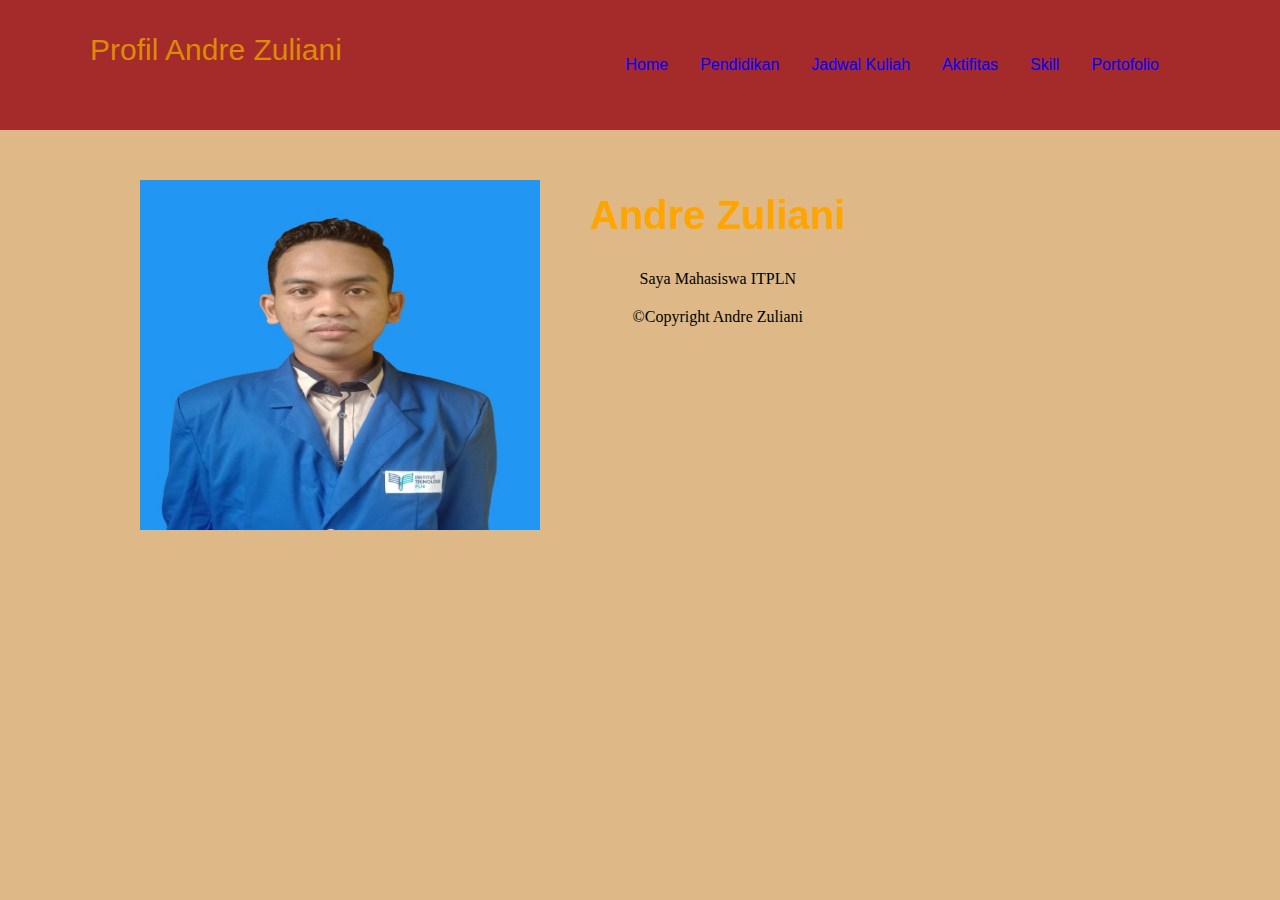
<file: index.html>
<!DOCTYPE html>
<head>
    <meta charset="UTF-8">
    <meta name="viewport" content="width=device-width", initial-scale="1.0">
    <title>Andre Zuliani</title>
    <link rel="stylesheet" href="home.css">
</head>

<body>
    <nav>
        <div class="wrapper">
            <div class="logo"><a href="">Profil Andre Zuliani</a></div>
            <div class="menu">
                <ul>
                    <li><a href="index.html">Home</a></li>
                    <li><a href="Pendidikan.html">Pendidikan</a></li>
                    <li><a href="Jadwal Kuliah.html">Jadwal Kuliah</a></li>
                    <li><a href="aktifitas.html">Aktifitas</a></li>
                    <li><a href="skill.html">Skill</a></li>
                    <li><a href="portofolio.html" class="tbl-biru">Portofolio</a> </a></li>
                </ul>
            </div>
        </div>
    </nav>  
    <div class="wrapper">
        <section id="home">
            <img src="Andre.jpg">
            <div class="kolom">
                <p class=""deskripsi></p>
                    <h2>Andre Zuliani</h2> 
                    <p><script src="home.js"></script></p>
                    <div class="footer">©Copyright Andre Zuliani</div>
            </div>
        </section>
    </div>
</body>
</html>
</file>
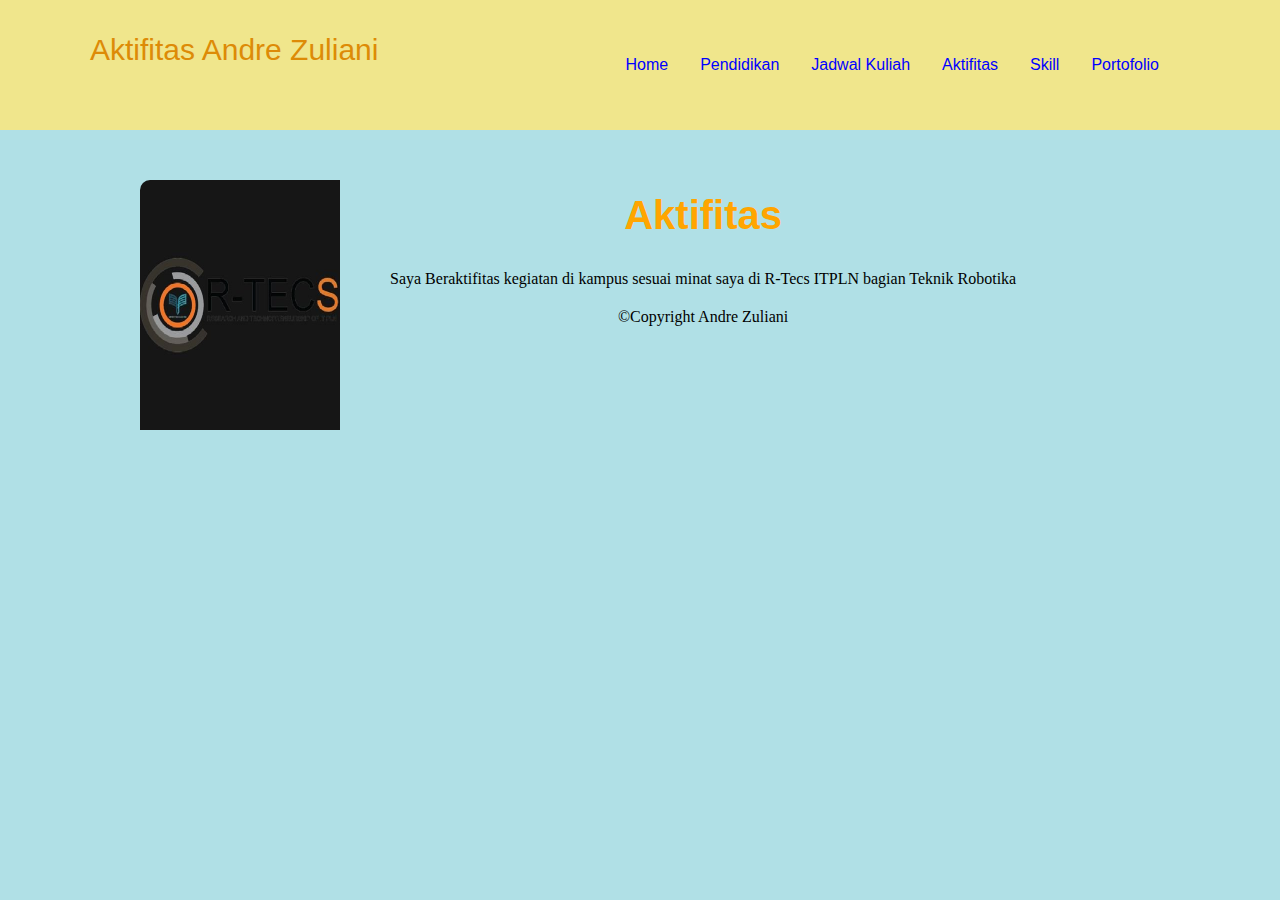
<file: aktifitas.html>
<!DOCTYPE html>
<head>
    <meta charset="UTF-8">
    <meta name="viewport" content="width=device-width", initial-scale="1.0">
    <title>Andre Zuliani</title>
    <link rel="stylesheet" href="Aktifitas.css">
</head>

<body>
    <nav>
        <div class="wrapper">
            <div class="logo"><a href="">Aktifitas Andre Zuliani</a></div>
            <div class="menu">
                <ul>
                    <li><a href="index.html">Home</a></li>
                    <li><a href="Pendidikan.html">Pendidikan</a></li>
                    <li><a href="Jadwal Kuliah.html">Jadwal Kuliah</a></li>
                    <li><a href="aktifitas.html">Aktifitas</a></li>
                    <li><a href="skill.html">Skill</a></li>
                    <li><a href="portofolio.html" class="tbl-biru">Portofolio</a> </a></li>
                </ul>
            </div>
        </div>
    </nav>
    <div class="wrapper">
        <section id="home">
            <img src="rtecs.jpg" style="border-start-start-radius:60px;" width="250px">
            <div class="kolom">
                <p class=""deskripsi></p>
                    <h2>Aktifitas</h2> 
                    <p><script src="aktifitas.js"></script></p>
                    <div class="footer">©Copyright Andre Zuliani</div>
            </div>
        </section>
    </div>
</body>
</html>
</file>
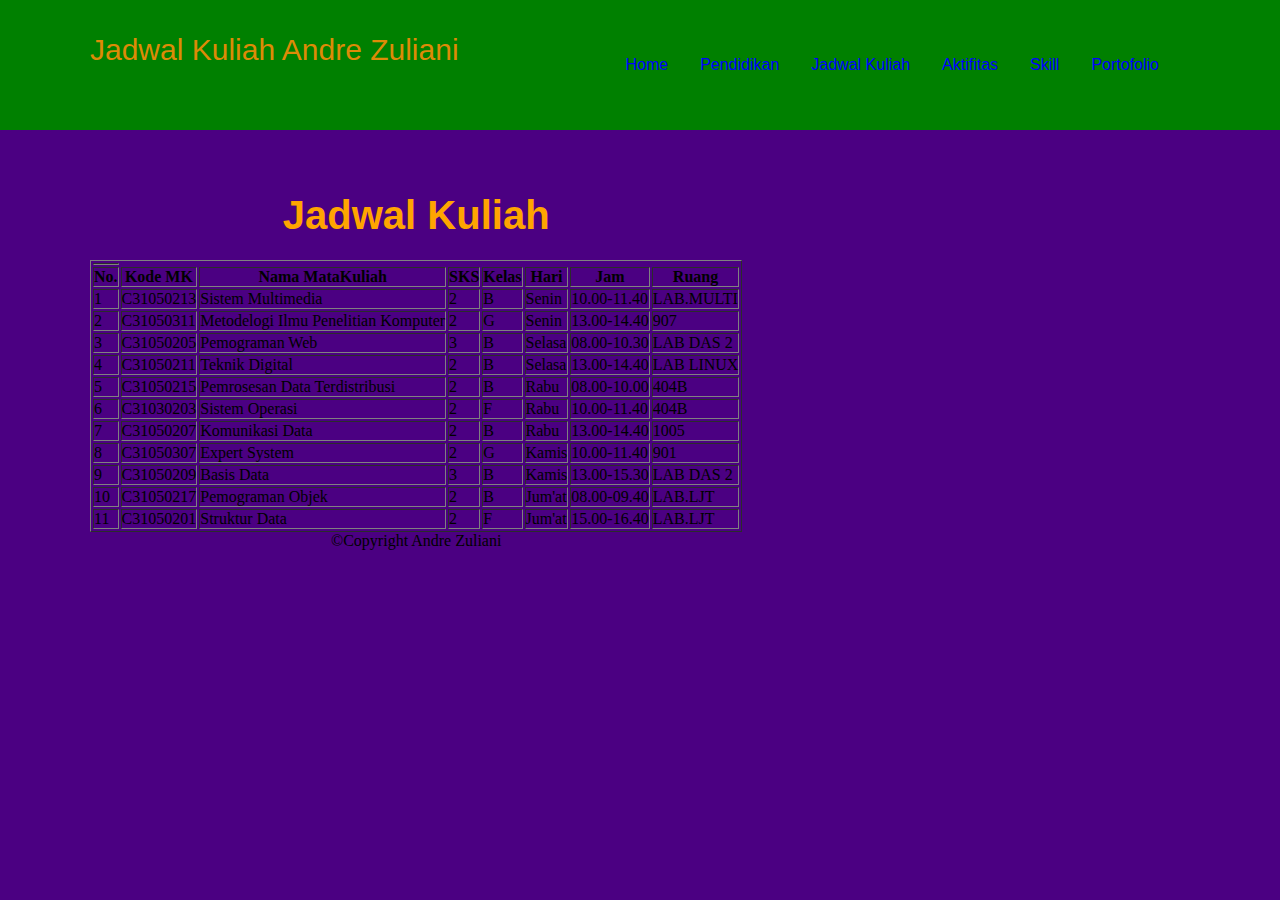
<file: Jadwal Kuliah.html>
<!DOCTYPE html>
<head>
    <meta charset="UTF-8">
    <meta name="viewport" content="width=device-width", initial-scale="1.0">
    <title>Andre Zuliani</title>
    <link rel="stylesheet" href="Jadwal Kuliah.css">
</head>

<body>
    <nav>
        <div class="wrapper">
            <div class="logo"><a href="">Jadwal Kuliah Andre Zuliani</a></div>
            <div class="menu">
                <ul>
                    <li><a href="index.html">Home</a></li>
                    <li><a href="Pendidikan.html">Pendidikan</a></li>
                    <li><a href="Jadwal Kuliah.html">Jadwal Kuliah</a></li>
                    <li><a href="aktifitas.html">Aktifitas</a></li>
                    <li><a href="skill.html">Skill</a></li>
                    <li><a href="portofolio.html" class="tbl-biru">Portofolio</a> </a></li>
                </ul>
            </div>
        </div>
    </nav>
    <div class="wrapper">
        <section id="home">
            <div class="kolom">
                <p class=""deskripsi></p>
                    <h2>Jadwal Kuliah</h2> 
                    <table border="1">
                        <tr>
                            <th rowspan="1"></th>
                            <tr>
                                <th>No.</th>
                                <th>Kode MK</th>
                                <th>Nama MataKuliah</th>
                                <th>SKS</th>
                                <th>Kelas</th>
                                <th>Hari</th>
                                <th>Jam</th>
                                <th>Ruang</th>
                            </tr>
                            <tr>
                                <td>1</td>
                                <td>C31050213</td>
                                <td>Sistem Multimedia</td>
                                <td>2</td>
                                <td>B</td>
                                <td>Senin</td>
                                <td>10.00-11.40</td>
                                <td>LAB.MULTI</td>
                            </tr>
                            <tr>
                                <td>2</td>
                                <td>C31050311</td>
                                <td>Metodelogi Ilmu Penelitian Komputer</td>
                                <td>2</td>
                                <td>G</td>
                                <td>Senin</td>
                                <td>13.00-14.40</td>
                                <td>907</td>
                            </tr>
                            <tr>
                                <td>3</td>
                                <td>C31050205</td>
                                <td>Pemograman Web</td>
                                <td>3</td>
                                <td>B</td>
                                <td>Selasa</td>
                                <td>08.00-10.30</td>
                                <td>LAB DAS 2</td>
                            </tr>
                            <tr>
                                <td>4</td>
                                <td>C31050211</td>
                                <td>Teknik Digital</td>
                                <td>2</td>
                                <td>B</td>
                                <td>Selasa</td>
                                <td>13.00-14.40</td>
                                <td>LAB LINUX</td>
                            </tr>
                            <tr>
                                <td>5</td>
                                <td>C31050215</td>
                                <td>Pemrosesan Data Terdistribusi</td>
                                <td>2</td>
                                <td>B</td>
                                <td>Rabu</td>
                                <td>08.00-10.00</td>
                                <td>404B</td>
                            </tr>
                            <tr>
                                <td>6</td>
                                <td>C31030203</td>
                                <td>Sistem Operasi</td>
                                <td>2</td>
                                <td>F</td>
                                <td>Rabu</td>
                                <td>10.00-11.40</td>
                                <td>404B</td>
                            </tr>
                            <tr>
                                <td>7</td>
                                <td>C31050207</td>
                                <td>Komunikasi Data</td>
                                <td>2</td>
                                <td>B</td>
                                <td>Rabu</td>
                                <td>13.00-14.40</td>
                                <td>1005</td>
                            </tr>
                            <tr>
                                <td>8</td>
                                <td>C31050307</td>
                                <td>Expert System</td>
                                <td>2</td>
                                <td>G</td>
                                <td>Kamis</td>
                                <td>10.00-11.40</td>
                                <td>901</td>
                            </tr>
                            <tr>
                                <td>9</td>
                                <td>C31050209</td>
                                <td>Basis Data</td>
                                <td>3</td>
                                <td>B</td>
                                <td>Kamis</td>
                                <td>13.00-15.30</td>
                                <td>LAB DAS 2</td>
                            </tr>
                            <tr>
                                <td>10</td>
                                <td>C31050217</td>
                                <td>Pemograman Objek</td>
                                <td>2</td>
                                <td>B</td>
                                <td>Jum'at</td>
                                <td>08.00-09.40</td>
                                <td>LAB.LJT</td>
                            </tr>
                            <tr>
                                <td>11</td>
                                <td>C31050201</td>
                                <td>Struktur Data</td>
                                <td>2</td>
                                <td>F</td>
                                <td>Jum'at</td>
                                <td>15.00-16.40</td>
                                <td>LAB.LJT</td>
                            </tr>
                        </table>
                       <div class="footer">©Copyright Andre Zuliani</div>
            </div>
        </section>
    </div>
</body>
</html>
</file>
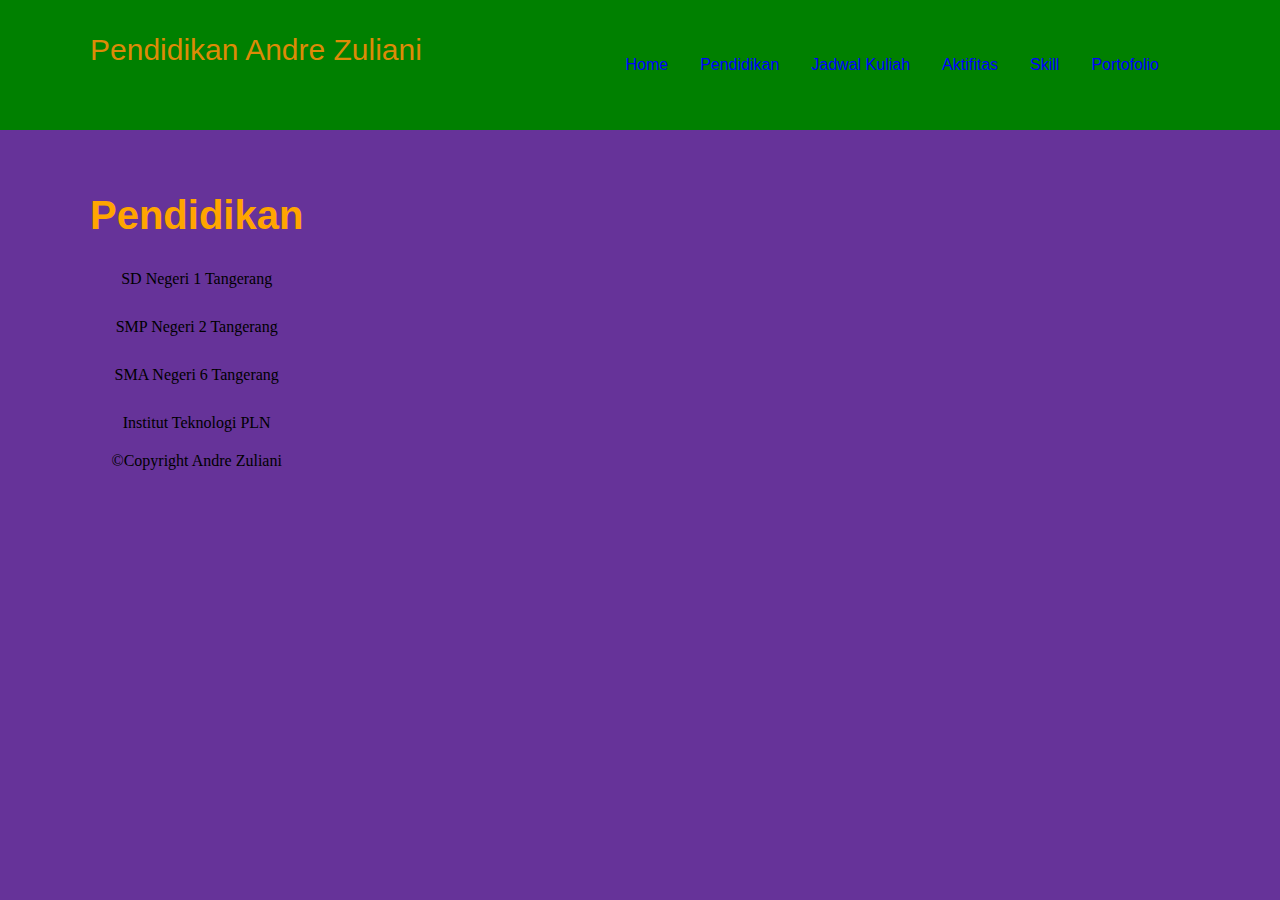
<file: Pendidikan.html>
<!DOCTYPE html>
<head>
    <meta charset="UTF-8">
    <meta name="viewport" content="width=device-width", initial-scale="1.0">
    <title>Andre Zuliani</title>
    <link rel="stylesheet" href="Pendidikan.css">
</head>

<body>
    <nav>
        <div class="wrapper">
            <div class="logo"><a href="">Pendidikan Andre Zuliani</a></div>
            <div class="menu">
                <ul>
                    <li><a href="index.html">Home</a></li>
                    <li><a href="Pendidikan.html">Pendidikan</a></li>
                    <li><a href="Jadwal Kuliah.html">Jadwal Kuliah</a></li>
                    <li><a href="aktifitas.html">Aktifitas</a></li>
                    <li><a href="skill.html">Skill</a></li>
                    <li><a href="portofolio.html" class="tbl-biru">Portofolio</a> </a></li>
                </ul>
            </div>
        </div>
    </nav>
    <div class="wrapper">
        <section id="home">
            <div class="kolom">
                <p class=""deskripsi></p>
                    <h2>Pendidikan</h2> 
                    <p>SD Negeri 1 Tangerang</p>
                    <p>SMP Negeri 2 Tangerang</p>
                    <p>SMA Negeri 6 Tangerang</p>
                    <p>Institut Teknologi PLN</p>
                    <div class="footer">©Copyright Andre Zuliani</div>
            </div>
        </section>
    </div>
</body>
</html>
</file>
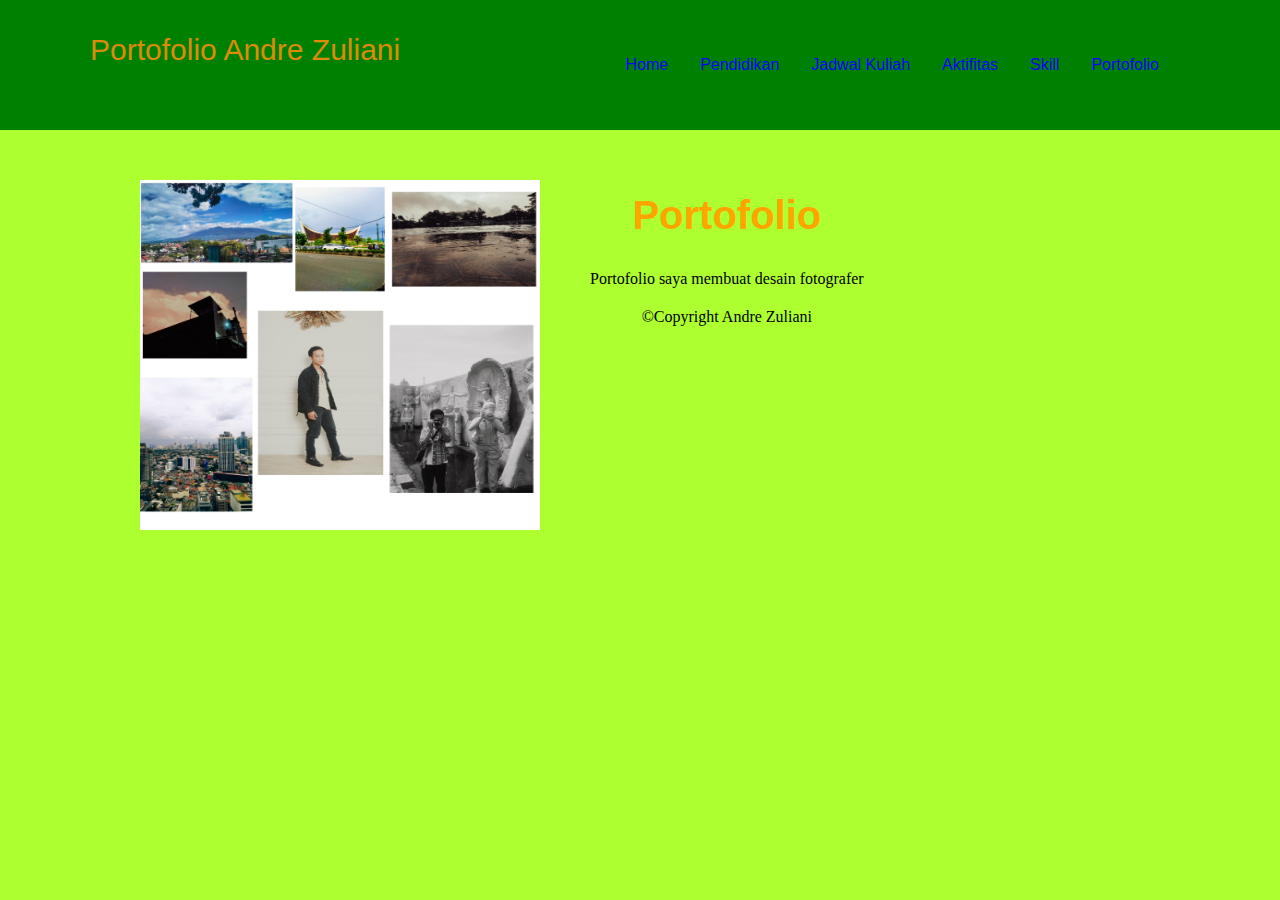
<file: portofolio.html>
<!DOCTYPE html>
<head>
    <meta charset="UTF-8">
    <meta name="viewport" content="width=device-width", initial-scale="1.0">
    <title>Andre Zuliani</title>
    <link rel="stylesheet" href="Portofolio.css">
</head>

<body>
    <nav>
        <div class="wrapper">
            <div class="logo"><a href="">Portofolio Andre Zuliani</a></div>
            <div class="menu">
                <ul>
                    <li><a href="index.html">Home</a></li>
                    <li><a href="Pendidikan.html">Pendidikan</a></li>
                    <li><a href="Jadwal Kuliah.html">Jadwal Kuliah</a></li>
                    <li><a href="aktifitas.html">Aktifitas</a></li>
                    <li><a href="skill.html">Skill</a></li>
                    <li><a href="portofolio.html" class="tbl-biru">Portofolio</a> </a></li>
                </ul>
            </div>
        </div>
    </nav>
    <div class="wrapper">
        <section id="home">
            <img src="portofolio.jpg" style="border-block-start-style:100px;" >
            <div class="kolom">
                <p class=""deskripsi></p>
                    <h2>Portofolio</h2> 
                    <p><script src="portofolio.js" ></script></p>
                    <div class="footer">©Copyright Andre Zuliani</div>
            </div>
        </section>
    </div>
</body>
</html>
</file>
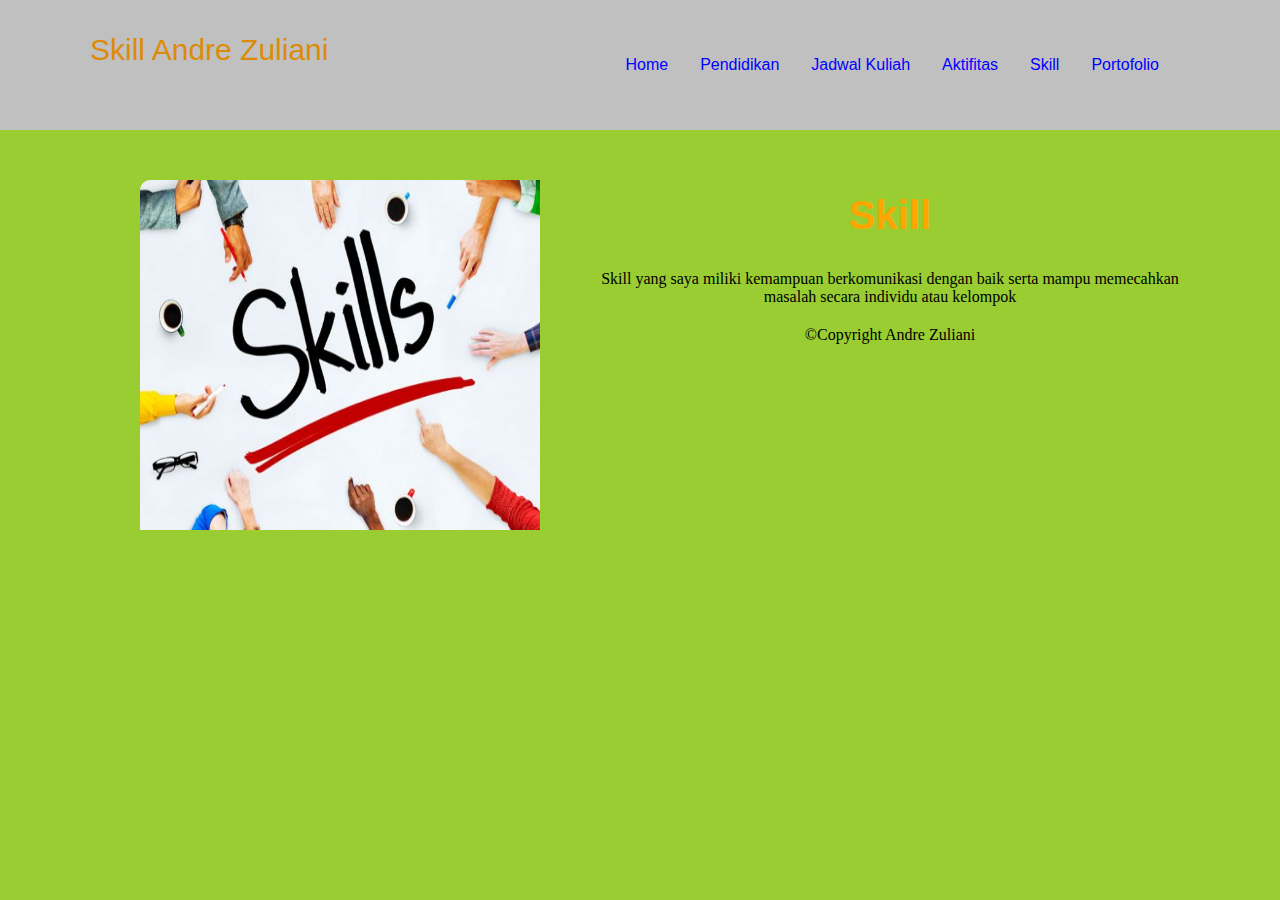
<file: skill.html>
<!DOCTYPE html>
<head>
    <meta charset="UTF-8">
    <meta name="viewport" content="width=device-width", initial-scale="1.0">
    <title>Andre Zuliani</title>
    <link rel="stylesheet" href="skill.css">
</head>

<body>
    <nav>
        <div class="wrapper">
            <div class="logo"><a href="">Skill Andre Zuliani</a></div>
            <div class="menu">
                <ul>
                    <li><a href="index.html">Home</a></li>
                    <li><a href="Pendidikan.html">Pendidikan</a></li>
                    <li><a href="Jadwal Kuliah.html">Jadwal Kuliah</a></li>
                    <li><a href="aktifitas.html">Aktifitas</a></li>
                    <li><a href="skill.html">Skill</a></li>
                    <li><a href="portofolio.html" class="tbl-biru">Portofolio</a> </a></li>
                </ul>
            </div>
        </div>
    </nav>
    <div class="wrapper">
        <section id="home">
            <img src="skills.jpg" style="border-start-start-radius:60px;" width="250px">
            <div class="kolom">
                <p class=""deskripsi></p>
                    <h2>Skill</h2> 
                    <p><script src="skill.js"></script></p>
                    <div class="footer">©Copyright Andre Zuliani</div>
            </div>
        </section>
    </div>
</body>
</html>
</file>
<file: home.css>
*{
    text-decoration: none;
    margin: 0px;
    padding: 0px;
}

body {
    margin: 0px;
    padding: 0px;
    font-family: 'Times New Roman', Times, serif;
    background-color: burlywood;
}

.wrapper {
    width: 1100px;
    margin: auto;
    position: relative;
}

.logo a {
    margin: center;
    font-size: 30px;
    font-weight: 50px;
    float: left;
    font-family: 'Gill Sans', 'Gill Sans MT', Calibri, 'Trebuchet MS', sans-serif;
    color:#dd8b07;
    z-index: -1px;
}

.menu {
    float: right;
    list-style: none;
    display: inline-block;
    color: black;
    font-family: 'releway', sans-serif;
    padding: 15px 15px;
}

nav {
    width: 100%;
    margin: auto;
    display: flex;
    line-height: 100px;
    position: sticky;
    position: -webkit-sticky;
    top: 0;
    background:brown;
    margin-block-end: auto;
    z-index: 1;
}

nav ul {
    list-style-type: none;
    margin: 0;
    padding: 0;
    overflow: hidden;
}

nav ul li {
    float: left;
}

nav ul li a{
    color: blue;
    font font-weight: bold;
    text-align: center;
    padding: 0px 16px 0px 16px;
    text-decoration: none;
}

nav ul li a:hover {
    text-decoration: underline;
}

section {
    margin: auto;
    display: flex;
    margin-bottom: 50px;
    z-index: -1;
}

section img {
    border: 100px;
    width: 400px;
    height: 350px;
    z-index: -1px;
    text-align: center;
    padding: 50px;
}

.kolom {
    margin-top: 20px;
   margin-bottom: 50px;
}

.kolom .deskripsi {
    font-size: 20px;
    font-weight: bold;
    font-family: bold;
    color: orange;
}

h2 {
    font-family: 'Gill Sans', 'Gill Sans MT', Calibri, 'Trebuchet MS', sans-serif ;
    font-weight: 800;
    font-size: 40px;
    margin-bottom: 20px;
    color: orange;
    width: 100%;
    line-height: 50px;
    text-align: center;
}

.table {
    cellpadding: 20;
}

h1 {
    font-family: 'comic sans me' ;
    font-weight: 400;
    font-size: 20px;
    margin-bottom: 20px;
    color: violet;
    width: 90%;
    line-height: 50px;
    text-align: center;
}

a. tbl-biru {
    background: orange;
    border-radius: 20px;
    margin-top: 20px;
    padding: 15px 20px 15px 20px;
    color: blue;
    cursor: pointer;
    font-weight: bold;
    text-align: center;
}

a. tbl-biru:hover {
    color: orange;
    text-decoration: none;
}

p {
    margin: 10px 0px 10px 0px;
    padding: 10px 0px 10px 0px;
    text-align: center;
}

.footer {
    position: -webkit-sticky;
    bottom:0;
    width:100%;
    height:60px;  
    text-align: center;
 }

 @media screen and (max-width: 991.98px) {
    . .wrapper {
        width: 90%;
    }

    .logo a {
        display:block;
        width: 100%;
        text-align: center;
    }

    nav .menu {
        text-align: center;
        margin:0;
}

    nav .menu ul{
        text-align: center;
        margin: auto;
        line-height: 60px;
    }

    nav .menu ul li{
        display: inline-block;
        float: none;
    }

    section {
        display: block;
    }

    section img{
        display: block;
        width: 30%;
        padding: 50px;
        height: auto;
    }

    h2 {
        display: block;
        -ms-text-justify: auto;
        width: 30%;
        padding: 50x;
        text-align: justify;
    }

    p {
        display: block;
        -ms-text-justify: auto;
        width: 30%;
        padding: 50x;
        text-align: justify;
    }

    .footer {
        display: block;
        -ms-text-justify: auto;
        width: 30%;
        padding: 50x;
        text-align: justify;
    }
 }
</file>
<file: Aktifitas.css>
*{
    text-decoration: none;
    margin: 0px;
    padding: 0px;
}

body {
    margin: 0px;
    padding: 0px;
    font-family: 'Times New Roman', Times, serif;
    background-color: powderblue;
}

.wrapper {
    width: 1100px;
    margin: auto;
    position: relative;
}

.logo a {
    margin: center;
    font-size: 30px;
    font-weight: 50px;
    float: left;
    font-family: 'Gill Sans', 'Gill Sans MT', Calibri, 'Trebuchet MS', sans-serif;
    color:#dd8b07;
    z-index: -1px;
}

.menu {
    float: right;
    list-style: none;
    display: inline-block;
    color: brown;
    font-family: 'releway', sans-serif;
    padding: 15px 15px;
}

nav {
    width: 100%;
    margin: auto;
    display: flex;
    line-height: 100px;
    position: sticky;
    position: -webkit-sticky;
    top: 0;
    background:khaki;
    margin-block-end: auto;
    z-index: 1;
}

nav ul {
    list-style-type: none;
    margin: 0;
    padding: 0;
    overflow: hidden;
}

nav ul li {
    float: left;
}

nav ul li a{
    color: blue;
    font font-weight: bold;
    text-align: center;
    padding: 0px 16px 0px 16px;
    text-decoration: none;
}

nav ul li a:hover {
    text-decoration: underline;
}

section {
    margin: auto;
    display: flex;
    margin-bottom: 50px;
    z-index: -1;
}

section img {
    border: 100px;
    width: 200px;
    height: 250px;
    z-index: -1px;
    text-align: center;
    padding: 50px;
}

.kolom {
    margin-top: 20px;
   margin-bottom: 50px;
}

.kolom .deskripsi {
    font-size: 20px;
    font-weight: bold;
    font-family: bold;
    color: orange;
}

h2 {
    font-family: 'Gill Sans', 'Gill Sans MT', Calibri, 'Trebuchet MS', sans-serif ;
    font-weight: 800;
    font-size: 40px;
    margin-bottom: 20px;
    color: orange;
    width: 100%;
    line-height: 50px;
    text-align: center;
}

.table {
    cellpadding: 20;
}

h1 {
    font-family: 'comic sans me' ;
    font-weight: 400;
    font-size: 20px;
    margin-bottom: 20px;
    color: green;
    width: 90%;
    line-height: 50px;
    text-align: center;
}

a. tbl-biru {
    background: orange;
    border-radius: 20px;
    margin-top: 20px;
    padding: 15px 20px 15px 20px;
    color: blue;
    cursor: pointer;
    font-weight: bold;
    text-align: center;
}

a. tbl-biru:hover {
    color: orange;
    text-decoration: none;
}

p {
    margin: 10px 0px 10px 0px;
    padding: 10px 0px 10px 0px;
    text-align: center;
}

.footer {
    position: -webkit-sticky;
    bottom:0;
    width:100%;
    height:60px;  
    text-align: center;
 }

 @media screen and (max-width: 991.98px) {
    . .wrapper {
        width: 90%;
    }

    .logo a {
        display:block;
        width: 100%;
        text-align: center;
    }

    nav .menu {
        text-align: center;
        margin:0;
}

    nav .menu ul{
        text-align: center;
        margin: auto;
        line-height: 60px;
    }

    nav .menu ul li{
        display: inline-block;
        float: none;
    }

    section {
        display: block;
    }

    section img{
        display: block;
        width: 30%;
        padding: 50px;
        height: auto;
    }

    h2 {
        display: block;
        -ms-text-justify: auto;
        width: 30%;
        padding: 50x;
        text-align: justify;
    }

    p {
        display: block;
        -ms-text-justify: auto;
        width: 30%;
        padding: 50x;
        text-align: justify;
    }

    .footer {
        display: block;
        -ms-text-justify: auto;
        width: 30%;
        padding: 50x;
        text-align: justify;
    }
 }
</file>
<file: Jadwal Kuliah.css>
*{
    text-decoration: none;
    margin: 0px;
    padding: 0px;
}

body {
    margin: 0px;
    padding: 0px;
    font-family: 'Times New Roman', Times, serif;
    background-color: indigo;
}

.wrapper {
    width: 1100px;
    margin: auto;
    position: relative;
}

.logo a {
    margin: center;
    font-size: 30px;
    font-weight: 50px;
    float: left;
    font-family: 'Gill Sans', 'Gill Sans MT', Calibri, 'Trebuchet MS', sans-serif;
    color:#dd8b07;
    z-index: -1px;
}

.menu {
    float: right;
    list-style: none;
    display: inline-block;
    color: brown;
    font-family: 'releway', sans-serif;
    padding: 15px 15px;
}

nav {
    width: 100%;
    margin: auto;
    display: flex;
    line-height: 100px;
    position: sticky;
    position: -webkit-sticky;
    top: 0;
    background:green;
    margin-block-end: auto;
    z-index: 1;
}

nav ul {
    list-style-type: none;
    margin: 0;
    padding: 0;
    overflow: hidden;
}

nav ul li {
    float: left;
}

nav ul li a{
    color: blue;
    font font-weight: bold;
    text-align: center;
    padding: 0px 16px 0px 16px;
    text-decoration: none;
}

nav ul li a:hover {
    text-decoration: underline;
}

section {
    margin: auto;
    display: flex;
    margin-bottom: 50px;
    z-index: -1;
}

section img {
    border: 100px;
    width: 200px;
    height: 250px;
    z-index: -1px;
    text-align: center;
    padding: 50px;
}

.kolom {
    margin-top: 20px;
   margin-bottom: 50px;
}

.kolom .deskripsi {
    font-size: 20px;
    font-weight: bold;
    font-family: bold;
    color: orange;
}

h2 {
    font-family: 'Gill Sans', 'Gill Sans MT', Calibri, 'Trebuchet MS', sans-serif ;
    font-weight: 800;
    font-size: 40px;
    margin-bottom: 20px;
    color: orange;
    width: 100%;
    line-height: 50px;
    text-align: center;
}

.table {
    cellpadding: 20;
}

h1 {
    font-family: 'comic sans me' ;
    font-weight: 400;
    font-size: 20px;
    margin-bottom: 20px;
    color: green;
    width: 90%;
    line-height: 50px;
    text-align: center;
}

a. tbl-biru {
    background: orange;
    border-radius: 20px;
    margin-top: 20px;
    padding: 15px 20px 15px 20px;
    color: blue;
    cursor: pointer;
    font-weight: bold;
    text-align: center;
}

a. tbl-biru:hover {
    color: orange;
    text-decoration: none;
}

p {
    margin: 10px 0px 10px 0px;
    padding: 10px 0px 10px 0px;
    text-align: center;
}

.footer {
    position: -webkit-sticky;
    bottom:0;
    width:100%;
    height:60px;  
    text-align: center;
 }

 @media screen and (max-width: 991.98px) {
    . .wrapper {
        width: 90%;
    }

    .logo a {
        display:block;
        width: 100%;
        text-align: center;
    }

    nav .menu {
        text-align: center;
        margin:0;
}

    nav .menu ul{
        text-align: center;
        margin: auto;
        line-height: 60px;
    }

    nav .menu ul li{
        display: inline-block;
        float: none;
    }

    section {
        display: block;
    }

    section img{
        display: block;
        width: 30%;
        padding: 50px;
        height: auto;
    }

    h2 {
        display: block;
        -ms-text-justify: auto;
        width: 30%;
        padding: 50x;
        text-align: justify;
    }

    p {
        display: block;
        -ms-text-justify: auto;
        width: 30%;
        padding: 50x;
        text-align: justify;
    }

    .footer {
        display: block;
        -ms-text-justify: auto;
        width: 30%;
        padding: 50x;
        text-align: justify;
    }
 }
</file>
<file: Pendidikan.css>
*{
    text-decoration: none;
    margin: 0px;
    padding: 0px;
}

body {
    margin: 0px;
    padding: 0px;
    font-family: 'Times New Roman', Times, serif;
    background-color: rebeccapurple;
}

.wrapper {
    width: 1100px;
    margin: auto;
    position: relative;
}

.logo a {
    margin: center;
    font-size: 30px;
    font-weight: 50px;
    float: left;
    font-family: 'Gill Sans', 'Gill Sans MT', Calibri, 'Trebuchet MS', sans-serif;
    color:#dd8b07;
    z-index: -1px;
}

.menu {
    float: right;
    list-style: none;
    display: inline-block;
    color: brown;
    font-family: 'releway', sans-serif;
    padding: 15px 15px;
}

nav {
    width: 100%;
    margin: auto;
    display: flex;
    line-height: 100px;
    position: sticky;
    position: -webkit-sticky;
    top: 0;
    background:green;
    margin-block-end: auto;
    z-index: 1;
}

nav ul {
    list-style-type: none;
    margin: 0;
    padding: 0;
    overflow: hidden;
}

nav ul li {
    float: left;
}

nav ul li a{
    color: blue;
    font font-weight: bold;
    text-align: center;
    padding: 0px 16px 0px 16px;
    text-decoration: none;
}

nav ul li a:hover {
    text-decoration: underline;
}

section {
    margin: auto;
    display: flex;
    margin-bottom: 50px;
    z-index: -1;
}

section img {
    border: 100px;
    width: 200px;
    height: 250px;
    z-index: -1px;
    text-align: center;
    padding: 50px;
}

.kolom {
    margin-top: 20px;
   margin-bottom: 50px;
}

.kolom .deskripsi {
    font-size: 20px;
    font-weight: bold;
    font-family: bold;
    color: orange;
}

h2 {
    font-family: 'Gill Sans', 'Gill Sans MT', Calibri, 'Trebuchet MS', sans-serif ;
    font-weight: 800;
    font-size: 40px;
    margin-bottom: 20px;
    color: orange;
    width: 100%;
    line-height: 50px;
    text-align: center;
}

.table {
    cellpadding: 20;
}

h1 {
    font-family: 'comic sans me' ;
    font-weight: 400;
    font-size: 20px;
    margin-bottom: 20px;
    color: red;
    width: 90%;
    line-height: 50px;
    text-align: center;
}

a. tbl-biru {
    background: orange;
    border-radius: 20px;
    margin-top: 20px;
    padding: 15px 20px 15px 20px;
    color: blue;
    cursor: pointer;
    font-weight: bold;
    text-align: center;
}

a. tbl-biru:hover {
    color: orange;
    text-decoration: none;
}

p {
    margin: 10px 0px 10px 0px;
    padding: 10px 0px 10px 0px;
    text-align: center;
}

.footer {
    position: -webkit-sticky;
    bottom:0;
    width:100%;
    height:60px;  
    text-align: center;
 }

 @media screen and (max-width: 991.98px) {
    . .wrapper {
        width: 90%;
    }

    .logo a {
        display:block;
        width: 100%;
        text-align: center;
    }

    nav .menu {
        text-align: center;
        margin:0;
}

    nav .menu ul{
        text-align: center;
        margin: auto;
        line-height: 60px;
    }

    nav .menu ul li{
        display: inline-block;
        float: none;
    }

    section {
        display: block;
    }

    section img{
        display: block;
        width: 30%;
        padding: 50px;
        height: auto;
    }

    h2 {
        display: block;
        -ms-text-justify: auto;
        width: 30%;
        padding: 50x;
        text-align: justify;
    }

    p {
        display: block;
        -ms-text-justify: auto;
        width: 30%;
        padding: 50x;
        text-align: justify;
    }

    .footer {
        display: block;
        -ms-text-justify: auto;
        width: 30%;
        padding: 50x;
        text-align: justify;
    }
 }
</file>
<file: Portofolio.css>
*{
    text-decoration: none;
    margin: 0px;
    padding: 0px;
}

body {
    margin: 0px;
    padding: 0px;
    font-family: 'Times New Roman', Times, serif;
    background-color: greenyellow;
}

.wrapper {
    width: 1100px;
    margin: auto;
    position: relative;
}

.logo a {
    margin: center;
    font-size: 30px;
    font-weight: 50px;
    float: left;
    font-family: 'Gill Sans', 'Gill Sans MT', Calibri, 'Trebuchet MS', sans-serif;
    color:#dd8b07;
    z-index: -1px;
}

.menu {
    float: right;
    list-style: none;
    display: inline-block;
    color: brown;
    font-family: 'releway', sans-serif;
    padding: 15px 15px;
}

nav {
    width: 100%;
    margin: auto;
    display: flex;
    line-height: 100px;
    position: sticky;
    position: -webkit-sticky;
    top: 0;
    background:green;
    margin-block-end: auto;
    z-index: 1;
}

nav ul {
    list-style-type: none;
    margin: 0;
    padding: 0;
    overflow: hidden;
}

nav ul li {
    float: left;
}

nav ul li a{
    color: blue;
    font font-weight: bold;
    text-align: center;
    padding: 0px 16px 0px 16px;
    text-decoration: none;
}

nav ul li a:hover {
    text-decoration: underline;
}

section {
    margin: auto;
    display: flex;
    margin-bottom: 50px;
    z-index: -1;
}

section img {
    border: 100px;
    width: 400px;
    height: 350px;
    z-index: -1px;
    text-align: center;
    padding: 50px;
}

.kolom {
    margin-top: 20px;
   margin-bottom: 50px;
}

.kolom .deskripsi {
    font-size: 20px;
    font-weight: bold;
    font-family: bold;
    color: orange;
}

h2 {
    font-family: 'Gill Sans', 'Gill Sans MT', Calibri, 'Trebuchet MS', sans-serif ;
    font-weight: 800;
    font-size: 40px;
    margin-bottom: 20px;
    color: orange;
    width: 100%;
    line-height: 50px;
    text-align: center;
}

.table {
    cellpadding: 20;
}

h1 {
    font-family: 'comic sans me' ;
    font-weight: 400;
    font-size: 20px;
    margin-bottom: 20px;
    color: violet;
    width: 90%;
    line-height: 50px;
    text-align: center;
}

a. tbl-biru {
    background: orange;
    border-radius: 20px;
    margin-top: 20px;
    padding: 15px 20px 15px 20px;
    color: blue;
    cursor: pointer;
    font-weight: bold;
    text-align: center;
}

a. tbl-biru:hover {
    color: orange;
    text-decoration: none;
}

p {
    margin: 10px 0px 10px 0px;
    padding: 10px 0px 10px 0px;
    text-align: center;
}

.footer {
    position: -webkit-sticky;
    bottom:0;
    width:100%;
    height:60px;  
    text-align: center;
 }

 @media screen and (max-width: 991.98px) {
    . .wrapper {
        width: 90%;
    }

    .logo a {
        display:block;
        width: 100%;
        text-align: center;
    }

    nav .menu {
        text-align: center;
        margin:0;
}

    nav .menu ul{
        text-align: center;
        margin: auto;
        line-height: 60px;
    }

    nav .menu ul li{
        display: inline-block;
        float: none;
    }

    section {
        display: block;
    }

    section img{
        display: block;
        width: 30%;
        padding: 50px;
        height: auto;
    }

    h2 {
        display: block;
        -ms-text-justify: auto;
        width: 30%;
        padding: 50x;
        text-align: justify;
    }

    p {
        display: block;
        -ms-text-justify: auto;
        width: 30%;
        padding: 50x;
        text-align: justify;
    }

    .footer {
        display: block;
        -ms-text-justify: auto;
        width: 30%;
        padding: 50x;
        text-align: justify;
    }
 }
</file>
<file: skill.css>
*{
    text-decoration: none;
    margin: 0px;
    padding: 0px;
}

body {
    margin: 0px;
    padding: 0px;
    font-family: 'Times New Roman', Times, serif;
    background-color: yellowgreen;
}

.wrapper {
    width: 1100px;
    margin: auto;
    position: relative;
}

.logo a {
    margin: center;
    font-size: 30px;
    font-weight: 50px;
    float: left;
    font-family: 'Gill Sans', 'Gill Sans MT', Calibri, 'Trebuchet MS', sans-serif;
    color:#dd8b07;
    z-index: -1px;
}

.menu {
    float: right;
    list-style: none;
    display: inline-block;
    color: brown;
    font-family: 'releway', sans-serif;
    padding: 15px 15px;
}

nav {
    width: 100%;
    margin: auto;
    display: flex;
    line-height: 100px;
    position: sticky;
    position: -webkit-sticky;
    top: 0;
    background:silver;
    margin-block-end: auto;
    z-index: 1;
}

nav ul {
    list-style-type: none;
    margin: 0;
    padding: 0;
    overflow: hidden;
}

nav ul li {
    float: left;
}

nav ul li a{
    color: blue;
    font font-weight: bold;
    text-align: center;
    padding: 0px 16px 0px 16px;
    text-decoration: none;
}

nav ul li a:hover {
    text-decoration: underline;
}

section {
    margin: auto;
    display: flex;
    margin-bottom: 50px;
    z-index: -1;
}

section img {
    border: 100px;
    width: 400px;
    height: 350px;
    z-index: -1px;
    text-align: center;
    padding: 50px;
}

.kolom {
    margin-top: 20px;
   margin-bottom: 50px;
}

.kolom .deskripsi {
    font-size: 20px;
    font-weight: bold;
    font-family: bold;
    color: orange;
}

h2 {
    font-family: 'Gill Sans', 'Gill Sans MT', Calibri, 'Trebuchet MS', sans-serif ;
    font-weight: 800;
    font-size: 40px;
    margin-bottom: 20px;
    color: orange;
    width: 100%;
    line-height: 50px;
    text-align: center;
}

.table {
    cellpadding: 20;
}

h1 {
    font-family: 'comic sans me' ;
    font-weight: 400;
    font-size: 20px;
    margin-bottom: 20px;
    color: violet;
    width: 90%;
    line-height: 50px;
    text-align: center;
}

a. tbl-biru {
    background: orange;
    border-radius: 20px;
    margin-top: 20px;
    padding: 15px 20px 15px 20px;
    color: blue;
    cursor: pointer;
    font-weight: bold;
    text-align: center;
}

a. tbl-biru:hover {
    color: orange;
    text-decoration: none;
}

p {
    margin: 10px 0px 10px 0px;
    padding: 10px 0px 10px 0px;
    text-align: center;
}

.footer {
    position: -webkit-sticky;
    bottom:0;
    width:100%;
    height:60px;  
    text-align: center;
 }

 @media screen and (max-width: 991.98px) {
    . .wrapper {
        width: 90%;
    }

    .logo a {
        display:block;
        width: 100%;
        text-align: center;
    }

    nav .menu {
        text-align: center;
        margin:0;
}

    nav .menu ul{
        text-align: center;
        margin: auto;
        line-height: 60px;
    }

    nav .menu ul li{
        display: inline-block;
        float: none;
    }

    section {
        display: block;
    }

    section img{
        display: block;
        width: 30%;
        padding: 50px;
        height: auto;
    }

    h2 {
        display: block;
        -ms-text-justify: auto;
        width: 30%;
        padding: 50x;
        text-align: justify;
    }

    p {
        display: block;
        -ms-text-justify: auto;
        width: 30%;
        padding: 50x;
        text-align: justify;
    }

    .footer {
        display: block;
        -ms-text-justify: auto;
        width: 30%;
        padding: 50x;
        text-align: justify;
    }
 }
</file>
